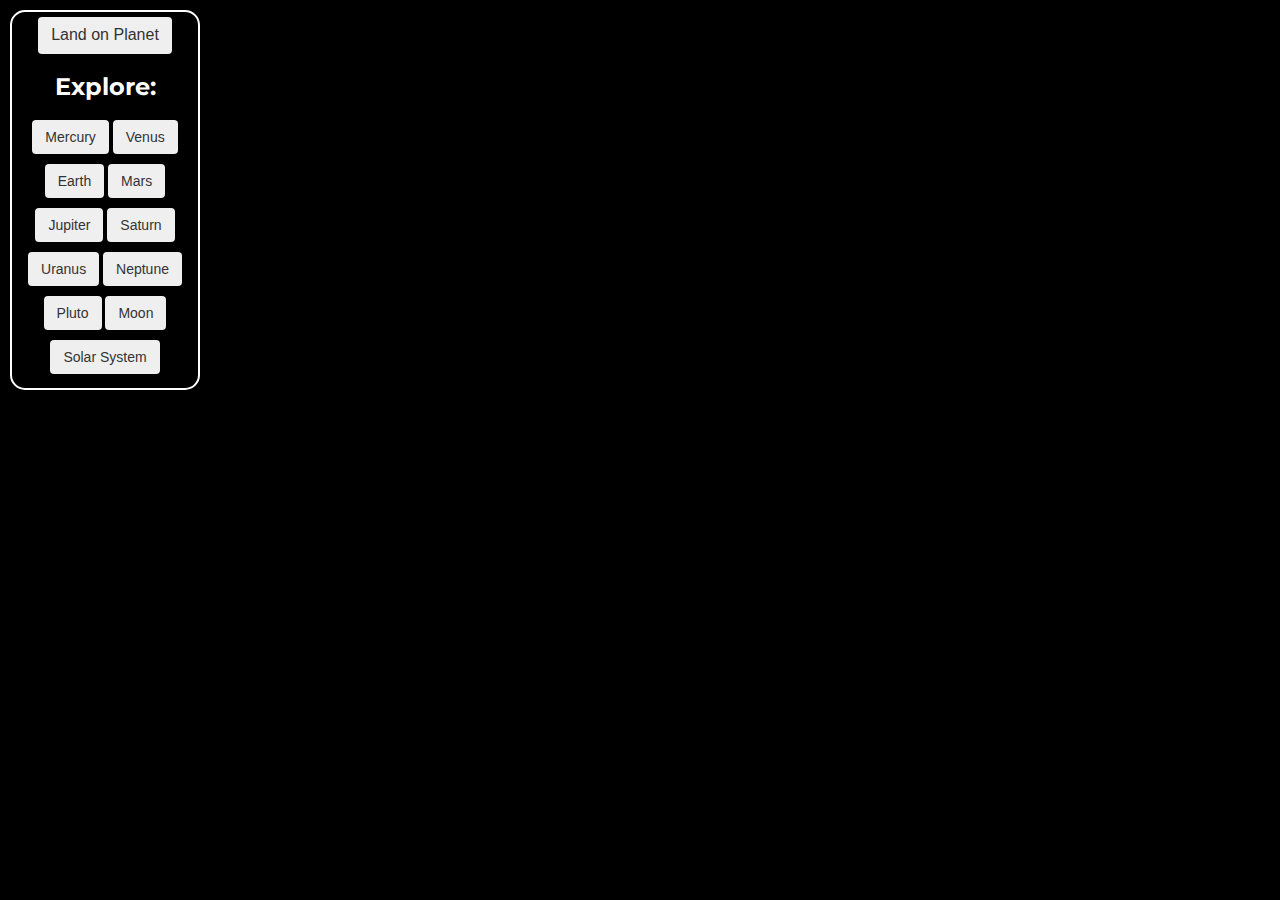
<file: solex-app/index.html>
<!DOCTYPE html>
<html lang="en">
    <head>
      <meta charset="UTF-8" />
      <meta http-equiv="X-UA-Compatible" content="IE=edge" />
      <meta name="viewport" content="width=device-width, initial-scale=1.0" />
      <link
        href="https://cdn.jsdelivr.net/npm/bootstrap@5.1.3/dist/css/bootstrap.min.css"
        rel="stylesheet"
        integrity="sha384-1BmE4kWBq78iYhFldvKuhfTAU6auU8tT94WrHftjDbrCEXSU1oBoqyl2QvZ6jIW3"
        crossorigin="anonymous"
      />
      <!-- Goggle font links -->
      <link rel="preconnect" href="https://fonts.googleapis.com" />
      <link rel="preconnect" href="https://fonts.gstatic.com" crossorigin />
      <link
        href="https://fonts.googleapis.com/css2?family=Montserrat:wght@300&display=swap"
        rel="stylesheet"
        
      />

      <!-- Bootstrap Links -->
      <!-- CSS only -->
      <script src="//ajax.googleapis.com/ajax/libs/jquery/1.11.0/jquery.min.js"></script>
      <script src="//netdna.bootstrapcdn.com/bootstrap/3.1.1/js/bootstrap.min.js"></script>
      <link
        rel="stylesheet"
        type="text/css"
        href="//netdna.bootstrapcdn.com/bootstrap/3.1.1/css/bootstrap.min.css"
      />
      <script src="//netdna.bootstrapcdn.com/bootstrap/3.1.1/js/bootstrap.min.js"></script>
      <link
        rel="stylesheet"
        type="text/css"
        href="//netdna.bootstrapcdn.com/bootstrap/3.1.1/css/bootstrap.min.css"
      />
      <link rel="icon" type="image/png" href="../img/favicon.png"/>
      <link rel="stylesheet" type="text/css" href="styles.css" />
      <title>Solex - Solar Exploration in 3D</title>
      <link rel="stylesheet" type="text/css" href="styles.css" />
    </head>
    <body>

      <div id="planetControls">
        <button
          type="button"
          class="top btn btn-outline-light"
          onclick="visitPlanet()"
        >
          Land on Planet
        </button>
        <h6 id="currentplanet">Explore:</h6>
        <div class="dropdown">
          <button
            id="mercury"
            type="button"
            class="btn btn-outline-light"
            onclick="changePlanet('mercury')"
          >
            Mercury
          </button>
          <button
            id="venus"
            type="button"
            class="btn btn-outline-light"
            onclick="changePlanet('venus')"
          >
            Venus
          </button>
          <button
            id="earth"
            type="button"
            class="btn btn-outline-light"
            onclick="changePlanet('earth')"
          >
            Earth
          </button>
          <button
            id="mars"
            type="button"
            class="btn btn-outline-light"
            onclick="changePlanet('mars')"
          >
            Mars
          </button>
          <button
            id="jupiter"
            type="button"
            class="btn btn-outline-light"
            onclick="changePlanet('jupiter')"
          >
            Jupiter
          </button>
          <button
            id="saturn"
            type="button"
            class="btn btn-outline-light"
            onclick="changePlanet('saturn')"
          >
            Saturn
          </button>
          <button
            id="uranus"
            type="button"
            class="btn btn-outline-light"
            onclick="changePlanet('uranus')"
          >
            Uranus
          </button>
          <button
            id="neptune"
            type="button"
            class="btn btn-outline-light"
            onclick="changePlanet('neptune')"
          >
            Neptune
          </button>
          <button
            id="pluto"
            type="button"
            class="btn btn-outline-light"
            onclick="changePlanet('pluto')"
          >
            Pluto
          </button>
          <button
            id="moon"
            type="button"
            class="btn btn-outline-light"
            onclick="changePlanet('moon')"
          >
            Moon
          </button>
          <button
            id="solar"
            type="button"
            class="btn btn-light "
            onclick="changeToSolar()"
          >
            Solar System
          </button>
        </div>
    </div>
    <div id="planetControls2" hidden>
        <button id="Mercury"  type="button" class="top  btn btn-outline-light" onclick="backToOrbit()">Back to Orbit</button >
    </div>
    <div  class="alert alert-primary fadeout" role="alert" id="alertCard">
    </div>

      <!-- bootstrap script -->
      <!-- JavaScript Bundle with Popper -->
      <script
        src="https://cdn.jsdelivr.net/npm/bootstrap@5.1.3/dist/js/bootstrap.bundle.min.js"
        integrity="sha384-ka7Sk0Gln4gmtz2MlQnikT1wXgYsOg+OMhuP+IlRH9sENBO0LRn5q+8nbTov4+1p"
        crossorigin="anonymous"
      ></script>

      <!-- bootstrap script -->
      <!-- JavaScript Bundle with Popper -->
      <script
        src="https://cdn.jsdelivr.net/npm/bootstrap@5.1.3/dist/js/bootstrap.bundle.min.js"
        integrity="sha384-ka7Sk0Gln4gmtz2MlQnikT1wXgYsOg+OMhuP+IlRH9sENBO0LRn5q+8nbTov4+1p"
        crossorigin="anonymous"
      ></script>
      <script type="module" src="app.js"></script>
    </body>
  </html>
</html>
</file>
<file: solex-app/styles.css>
/** @format */

body {
    margin: 0;
    background-image: url(Textures/bg.png);
}
.alert {
    position: absolute;
    left: 12.5%;
    width: 75%;
    overflow: hidden;
    text-align: center;
    font-family: "Montserrat", sans-serif;
    font-size: 20px;
    border-radius: 25px;
    height: 60px;
    transition: all 2s;
    bottom: 0;
}
#planetControls {
    border: 2px solid white;
    width: 190px;
    height: 380px;
    text-align: center;
    border-radius: 15px;
    margin-left: 10px;
    margin-top: 10px;
    padding-top: 5px;
    position: absolute;
}
#planetControls2 {
    background-color: black;
    border: 2px solid white;
    width: 190px;
    height: 50px;
    text-align: center;
    border-radius: 15px;
    margin-left: 10px;
    margin-top: 10px;
    padding-top: 5px;
    position: absolute;
}

#planetName {
    font-family: "Montserrat", sans-serif;
    font-weight: bold;
    color: white;
    font-size: 25px;
}
#planets {
    color: white;
    font-family: "Montserrat", sans-serif;
}
#currentplanet {
    color: white;
    font-family: "Montserrat", sans-serif;
    font-size: 24px;
    font-weight: bold;
    padding-bottom: 10px;
}

.btn {
    margin-bottom: 10px;
}
#topButton {
    margin-top: 10px;
}
.btn.selected {
    border: 2px solid grey !important;
    border-radius: 4px;
    background-color: grey !important;
}

.top {
    top: 15px;
    font-size: 16px;
}
.fadein,
.fadeout {
    opacity: 0;
    -moz-transition: opacity 0.4s ease-in-out;
    -o-transition: opacity 0.4s ease-in-out;
    -webkit-transition: opacity 0.4s ease-in-out;
    transition: opacity 0.4s ease-in-out;
}
.fadein {
    opacity: 1;
}
</file>
